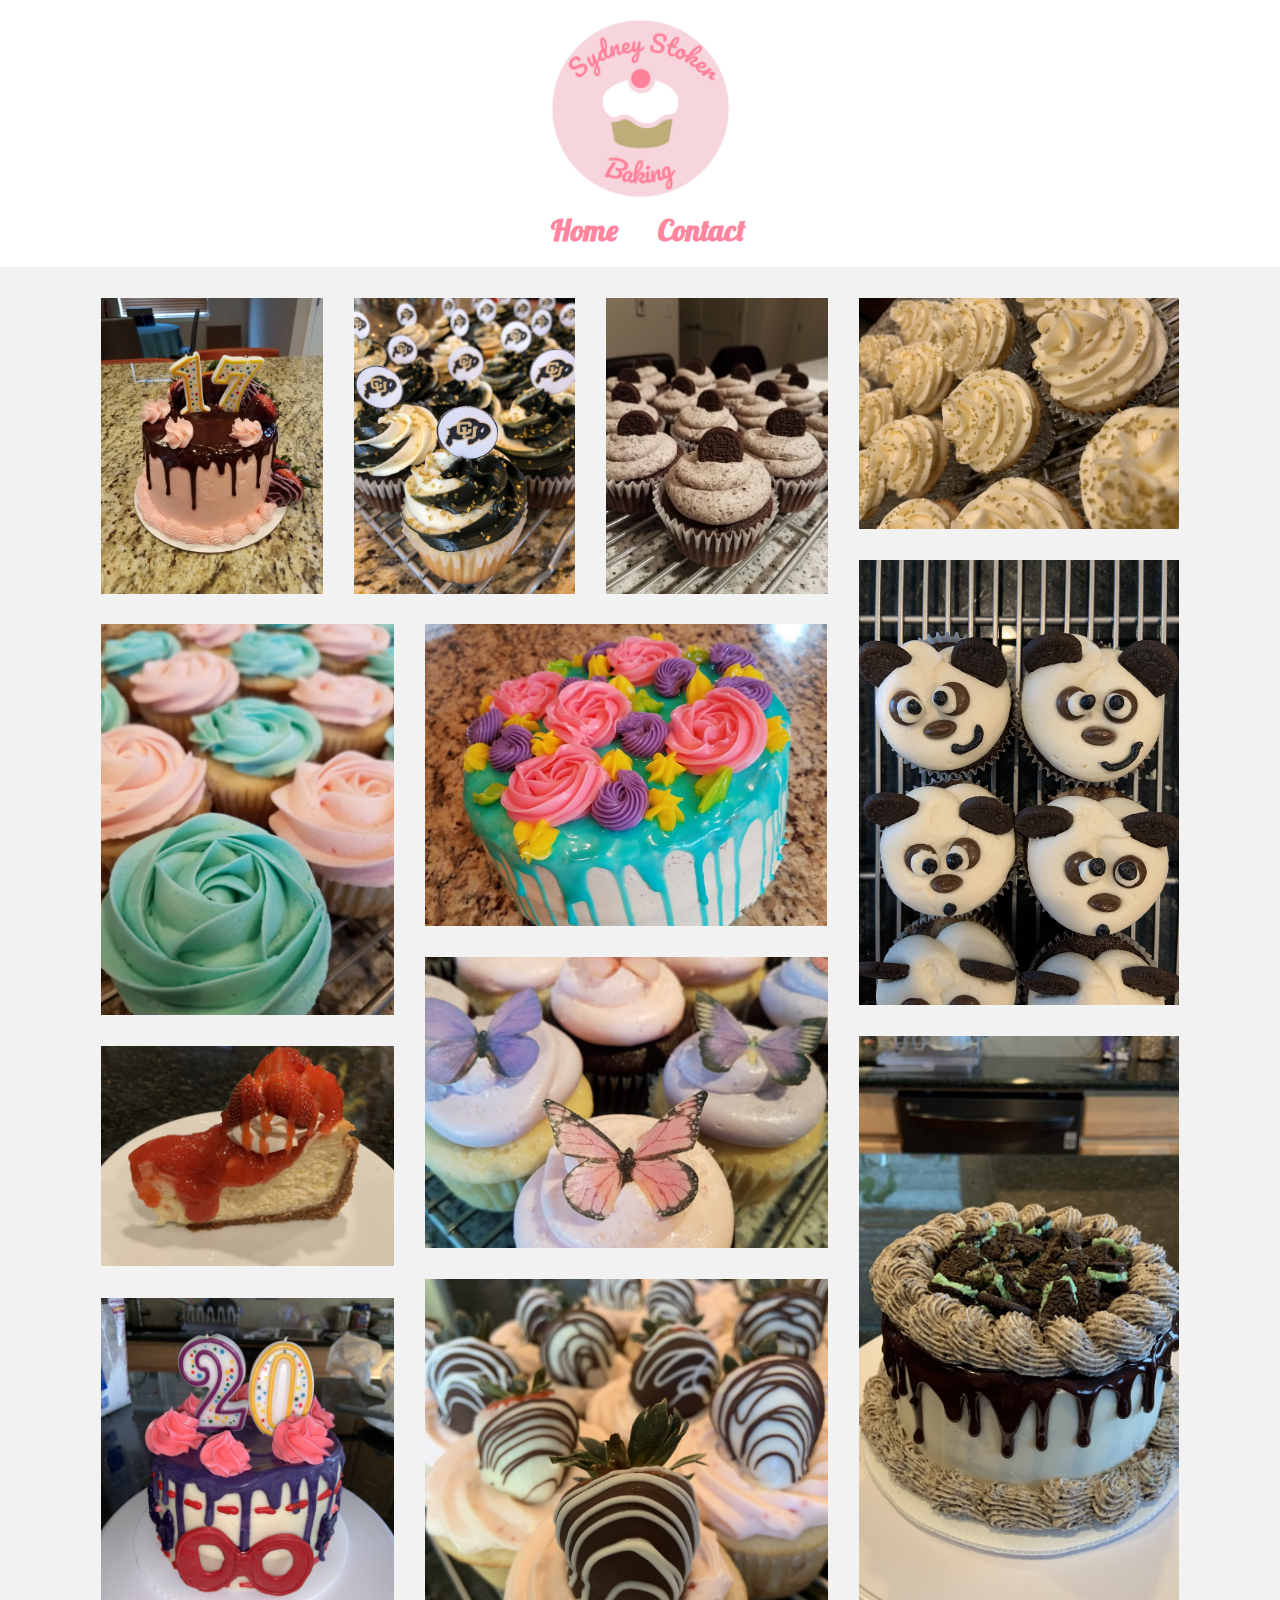
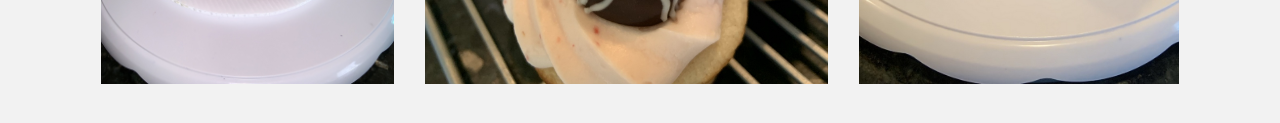
<file: index.html>
<!DOCTYPE html>
<html style="font-size: 16px;">
  <head>
    <meta name="viewport" content="width=device-width, initial-scale=1.0">
    <meta charset="utf-8">
    <meta name="keywords" content="">
    <meta name="description" content="">
    <meta name="page_type" content="np-template-header-footer-from-plugin">
    <title>Home</title>
    <link rel="stylesheet" href="styling.css" media="screen">
<link rel="stylesheet" href="Home.css" media="screen">
    <script class="u-script" type="text/javascript" src="jquery.js" defer=""></script>
    <script class="u-script" type="text/javascript" src="styles.js" defer=""></script>
    <link id="u-theme-google-font" rel="stylesheet" href="https://fonts.googleapis.com/css?family=Roboto:100,100i,300,300i,400,400i,500,500i,700,700i,900,900i|Open+Sans:300,300i,400,400i,600,600i,700,700i,800,800i">
    <link id="u-page-google-font" rel="stylesheet" href="https://fonts.googleapis.com/css?family=Lobster:400">
    
    
    <script type="application/ld+json">{
		"@context": "http://schema.org",
		"@type": "Organization",
		"name": "",
		"logo": "images/8953eb5e9c284d5eb3aa6b1074ef277d.png"
}</script>
    <meta name="theme-color" content="#478ac9">
    <meta property="og:title" content="Home">
    <meta property="og:type" content="website">
  </head>
  <body data-home-page="Home.html" data-home-page-title="Home" class="u-body"><header class="u-clearfix u-custom-color-4 u-header u-header" id="sec-0179"><div class="u-clearfix u-sheet u-sheet-1">
        <a href="" class="u-image u-logo u-image-1" data-image-width="200" data-image-height="200">
          <img src="images/8953eb5e9c284d5eb3aa6b1074ef277d.png" class="u-logo-image u-logo-image-1">
        </a>
        <nav class="u-menu u-menu-dropdown u-offcanvas u-menu-1">
          <div class="menu-collapse u-custom-font u-font-lobster" style="font-size: 1.875rem; font-weight: 700;">
            <a class="u-button-style u-custom-text-active-color u-custom-text-color u-custom-text-hover-color u-nav-link" href="#">
              <svg class="u-svg-link" viewBox="0 0 24 24"><use xmlns:xlink="http://www.w3.org/1999/xlink" xlink:href="#svg-a3ad"></use></svg>
              <svg class="u-svg-content" version="1.1" id="svg-a3ad" viewBox="0 0 16 16" x="0px" y="0px" xmlns:xlink="http://www.w3.org/1999/xlink" xmlns="http://www.w3.org/2000/svg"><g><rect y="1" width="16" height="2"></rect><rect y="7" width="16" height="2"></rect><rect y="13" width="16" height="2"></rect>
</g></svg>
            </a>
          </div>
          <div class="u-custom-menu u-nav-container">
            <ul class="u-custom-font u-font-lobster u-nav u-unstyled u-nav-1"><li class="u-nav-item"><a class="u-button-style u-nav-link u-text-active-custom-color-5 u-text-custom-color-5 u-text-hover-custom-color-5" href="Home.html">Home</a>
</li><li class="u-nav-item"><a class="u-button-style u-nav-link u-text-active-custom-color-5 u-text-custom-color-5 u-text-hover-custom-color-5" href="Contact.html">Contact</a>
</li></ul>
          </div>
          <div class="u-custom-menu u-nav-container-collapse">
            <div class="u-black u-container-style u-inner-container-layout u-opacity u-opacity-95 u-sidenav">
              <div class="u-inner-container-layout u-sidenav-overflow">
                <div class="u-menu-close"></div>
                <ul class="u-align-center u-nav u-popupmenu-items u-unstyled u-nav-2"><li class="u-nav-item"><a class="u-button-style u-nav-link" href="Home.html">Home</a>
</li><li class="u-nav-item"><a class="u-button-style u-nav-link" href="Contact.html">Contact</a>
</li></ul>
              </div>
            </div>
            <div class="u-black u-menu-overlay u-opacity u-opacity-70"></div>
          </div>
        </nav>
      </div></header>
    <section class="u-align-center u-clearfix u-grey-5 u-section-1" id="sec-5ad5">
      <div class="u-clearfix u-sheet u-sheet-1">
        <img class="u-image u-image-default u-preserve-proportions u-image-1" src="images/IMG-0152.JPG" alt="" data-image-width="1200" data-image-height="1600">
        <img class="u-image u-image-default u-preserve-proportions u-image-2" src="images/IMG-0169.JPG" alt="" data-image-width="1200" data-image-height="1600">
        <img class="u-image u-image-default u-preserve-proportions u-image-3" src="images/IMG-0205.JPG" alt="" data-image-width="1200" data-image-height="1600">
        <img class="u-image u-image-default u-preserve-proportions u-image-4" src="images/IMG-0532.jpg" alt="" data-image-width="1600" data-image-height="1200">
        <div class="u-rotation-parent u-rotation-parent-1">
          <img class="u-image u-image-default u-preserve-proportions u-rotate-90 u-image-5" src="images/IMG-8139.jpg" alt="" data-image-width="1600" data-image-height="1200">
        </div>
        <img class="u-image u-image-default u-preserve-proportions u-image-6" src="images/IMG-0177.JPG" alt="" data-image-width="1200" data-image-height="1600">
        <div class="u-rotation-parent u-rotation-parent-2">
          <img class="u-flip-horizontal u-flip-vertical u-image u-image-default u-preserve-proportions u-rotate-180 u-image-7" src="images/IMG-0172.JPG" alt="" data-image-width="1200" data-image-height="1600">
        </div>
        <img class="u-image u-image-default u-preserve-proportions u-image-8" src="images/IMG-0195.JPG" alt="" data-image-width="1200" data-image-height="1600">
        <div class="u-rotation-parent u-rotation-parent-3">
          <img class="u-image u-image-default u-rotate-90 u-image-9" src="images/IMG-9182.jpg" alt="" data-image-width="1600" data-image-height="1200">
        </div>
        <div class="u-rotation-parent u-rotation-parent-4">
          <img class="u-image u-image-default u-rotate-90 u-image-10" src="images/IMG-8525.jpg" alt="" data-image-width="1600" data-image-height="1200">
        </div>
        <div class="u-rotation-parent u-rotation-parent-5">
          <img class="u-image u-image-default u-rotate-90 u-image-11" src="images/IMG-7360.jpg" alt="" data-image-width="1600" data-image-height="1200">
        </div>
        <div class="u-rotation-parent u-rotation-parent-6">
          <img class="u-image u-image-default u-rotate-90 u-image-12" src="images/IMG-8897.jpg" alt="" data-image-width="1600" data-image-height="1200">
        </div>
      </div>
    </section>
  </body>
</html>
</file>
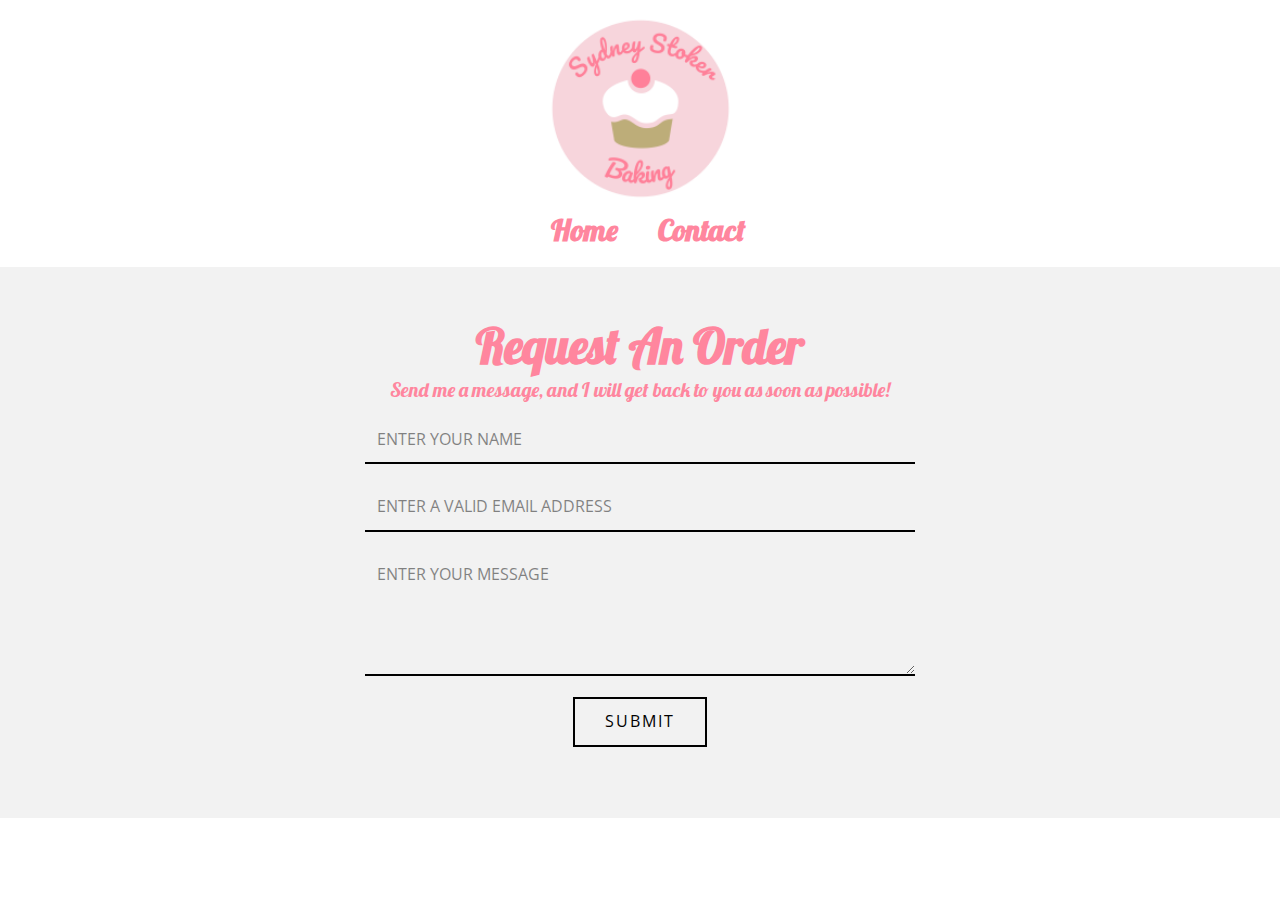
<file: Contact.html>
<!DOCTYPE html>
<html style="font-size: 16px;">
  <head>
    <meta name="viewport" content="width=device-width, initial-scale=1.0">
    <meta charset="utf-8">
    <meta name="keywords" content="Request An Order">
    <meta name="description" content="">
    <meta name="page_type" content="np-template-header-footer-from-plugin">
    <title>Contact</title>
    <link rel="stylesheet" href="styling.css" media="screen">
<link rel="stylesheet" href="Contact.css" media="screen">
    <script class="u-script" type="text/javascript" src="jquery.js" defer=""></script>
    <script class="u-script" type="text/javascript" src="styles.js" defer=""></script>
    <link id="u-theme-google-font" rel="stylesheet" href="https://fonts.googleapis.com/css?family=Roboto:100,100i,300,300i,400,400i,500,500i,700,700i,900,900i|Open+Sans:300,300i,400,400i,600,600i,700,700i,800,800i">
    <link id="u-page-google-font" rel="stylesheet" href="https://fonts.googleapis.com/css?family=Lobster:400|Open+Sans:300,300i,400,400i,600,600i,700,700i,800,800i">
    
    
    <script type="application/ld+json">{
		"@context": "http://schema.org",
		"@type": "Organization",
		"name": "",
		"logo": "images/8953eb5e9c284d5eb3aa6b1074ef277d.png"
}</script>
    <meta name="theme-color" content="#478ac9">
    <meta property="og:title" content="Contact">
    <meta property="og:type" content="website">
  </head>
  <body class="u-body"><header class="u-clearfix u-custom-color-4 u-header u-header" id="sec-0179"><div class="u-clearfix u-sheet u-sheet-1">
        <a href="" class="u-image u-logo u-image-1" data-image-width="200" data-image-height="200">
          <img src="images/8953eb5e9c284d5eb3aa6b1074ef277d.png" class="u-logo-image u-logo-image-1">
        </a>
        <nav class="u-menu u-menu-dropdown u-offcanvas u-menu-1">
          <div class="menu-collapse u-custom-font u-font-lobster" style="font-size: 1.875rem; font-weight: 700;">
            <a class="u-button-style u-custom-text-active-color u-custom-text-color u-custom-text-hover-color u-nav-link" href="#">
              <svg class="u-svg-link" viewBox="0 0 24 24"><use xmlns:xlink="http://www.w3.org/1999/xlink" xlink:href="#svg-a3ad"></use></svg>
              <svg class="u-svg-content" version="1.1" id="svg-a3ad" viewBox="0 0 16 16" x="0px" y="0px" xmlns:xlink="http://www.w3.org/1999/xlink" xmlns="http://www.w3.org/2000/svg"><g><rect y="1" width="16" height="2"></rect><rect y="7" width="16" height="2"></rect><rect y="13" width="16" height="2"></rect>
</g></svg>
            </a>
          </div>
          <div class="u-custom-menu u-nav-container">
            <ul class="u-custom-font u-font-lobster u-nav u-unstyled u-nav-1"><li class="u-nav-item"><a class="u-button-style u-nav-link u-text-active-custom-color-5 u-text-custom-color-5 u-text-hover-custom-color-5" href="Home.html">Home</a>
</li><li class="u-nav-item"><a class="u-button-style u-nav-link u-text-active-custom-color-5 u-text-custom-color-5 u-text-hover-custom-color-5" href="Contact.html">Contact</a>
</li></ul>
          </div>
          <div class="u-custom-menu u-nav-container-collapse">
            <div class="u-black u-container-style u-inner-container-layout u-opacity u-opacity-95 u-sidenav">
              <div class="u-inner-container-layout u-sidenav-overflow">
                <div class="u-menu-close"></div>
                <ul class="u-align-center u-nav u-popupmenu-items u-unstyled u-nav-2"><li class="u-nav-item"><a class="u-button-style u-nav-link" href="Home.html">Home</a>
</li><li class="u-nav-item"><a class="u-button-style u-nav-link" href="Contact.html">Contact</a>
</li></ul>
              </div>
            </div>
            <div class="u-black u-menu-overlay u-opacity u-opacity-70"></div>
          </div>
        </nav>
      </div></header>
    <section class="u-align-center u-clearfix u-grey-5 u-section-1" id="sec-2fb4">
      <div class="u-clearfix u-sheet u-sheet-1">
        <h1 class="u-custom-font u-font-lobster u-text u-text-custom-color-5 u-text-default u-text-1">Request An Order</h1>
        <h5 class="u-custom-font u-font-lobster u-text u-text-custom-color-5 u-text-default u-text-2">Send me a message, and I will get back to you as soon as possible!</h5>
        <div class="u-form u-form-1">
          <form action="#" method="POST" class="u-clearfix u-form-spacing-20 u-form-vertical u-inner-form" style="padding: 10px" source="custom" name="form">
            <div class="u-form-group u-form-name u-label-none">
              <label for="name-3b9a" class="u-custom-font u-font-open-sans u-label">Name</label>
              <input type="text" placeholder="Enter your Name" id="name-3b9a" name="name" class="u-border-2 u-border-black u-border-no-left u-border-no-right u-border-no-top u-input u-input-rectangle u-input-1" required="">
            </div>
            <div class="u-form-email u-form-group u-label-none">
              <label for="email-3b9a" class="u-custom-font u-font-open-sans u-label">Email</label>
              <input type="email" placeholder="Enter a valid email address" id="email-3b9a" name="email" class="u-border-2 u-border-black u-border-no-left u-border-no-right u-border-no-top u-input u-input-rectangle u-input-2" required="">
            </div>
            <div class="u-form-group u-form-message u-label-none">
              <label for="message-3b9a" class="u-custom-font u-font-open-sans u-label">Message</label>
              <textarea placeholder="Enter your message" rows="4" cols="50" id="message-3b9a" name="message" class="u-border-2 u-border-black u-border-no-left u-border-no-right u-border-no-top u-input u-input-rectangle u-input-3" required=""></textarea>
            </div>
            <div class="u-align-center u-form-group u-form-submit">
              <a href="#" class="u-border-2 u-border-black u-btn u-btn-rectangle u-btn-submit u-button-style u-none u-btn-1">Submit</a>
              <input type="submit" value="submit" class="u-form-control-hidden">
            </div>
            <div class="u-form-send-message u-form-send-success"> Thank you! Your message has been sent. </div>
            <div class="u-form-send-error u-form-send-message"> Unable to send your message. Please fix errors then try again. </div>
            <input type="hidden" value="" name="recaptchaResponse">
          </form>
        </div>
      </div>
    </section>
  </body>
</html>
</file>
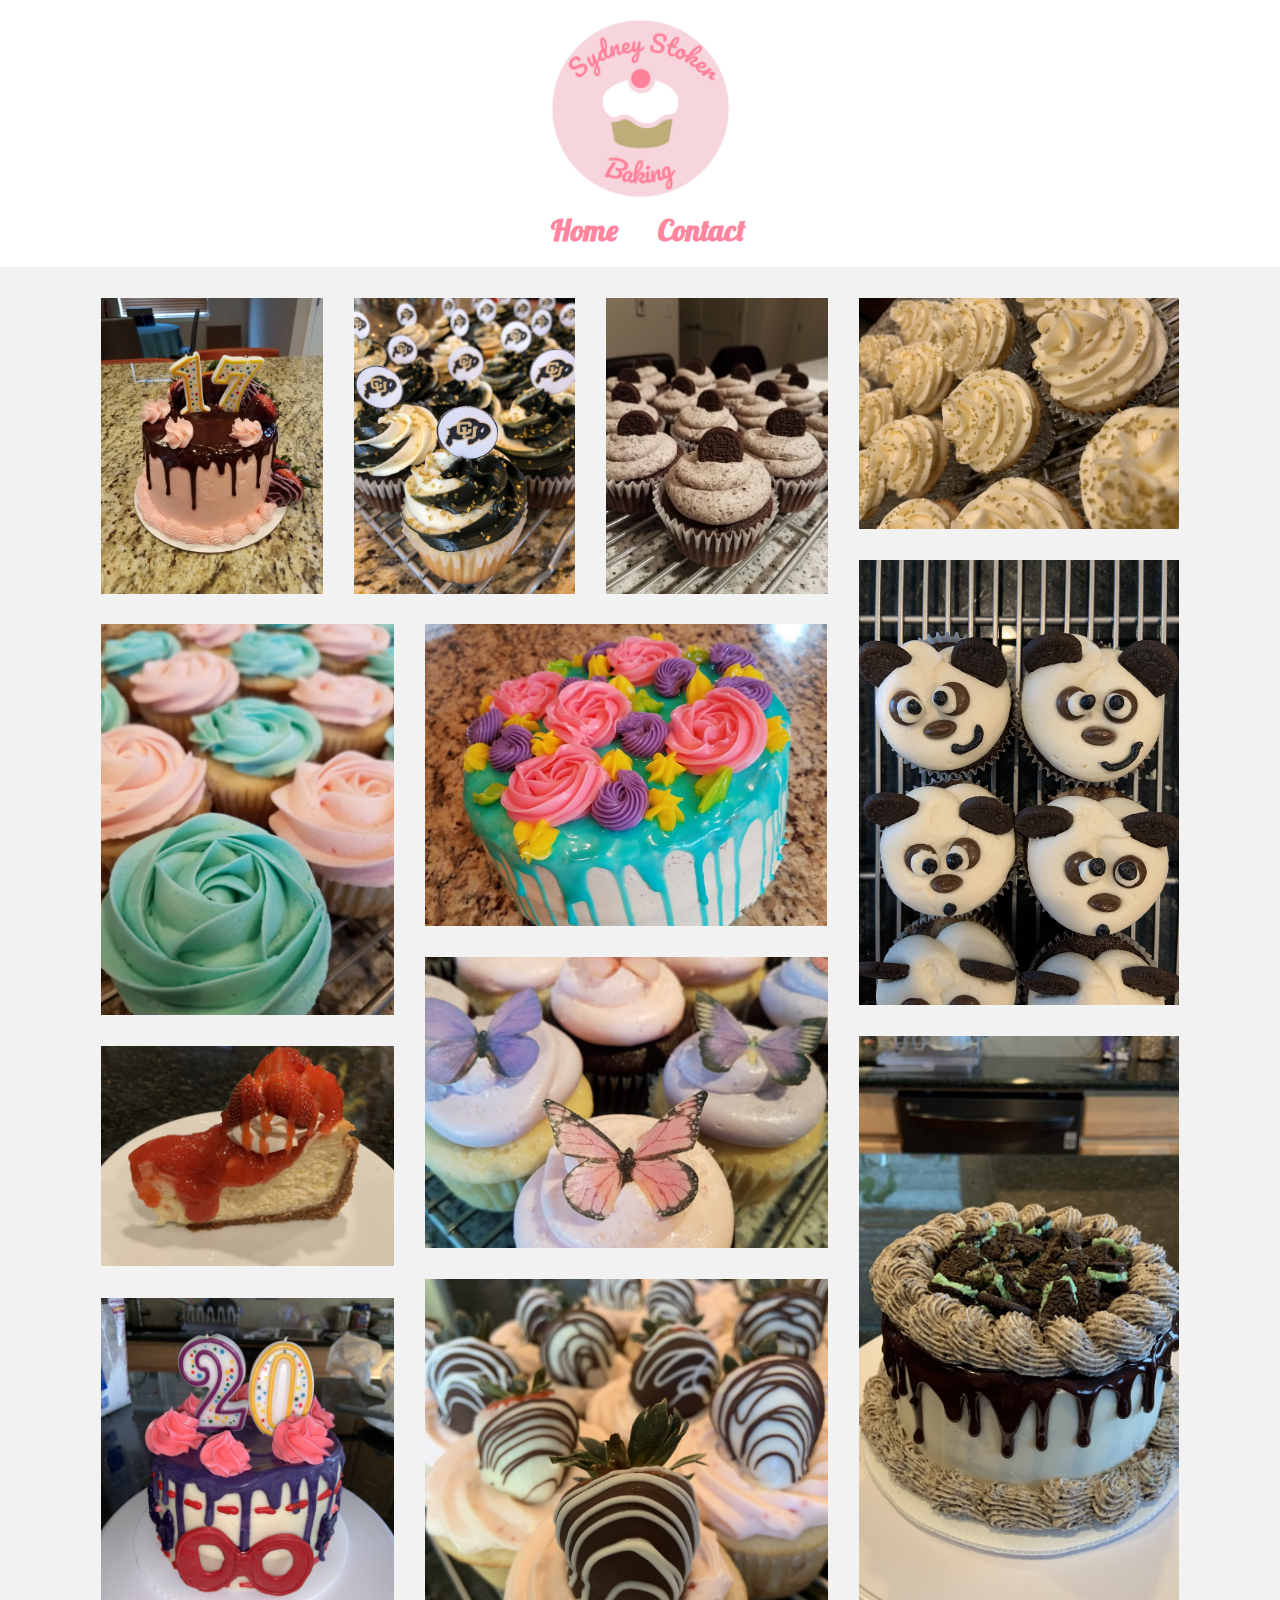
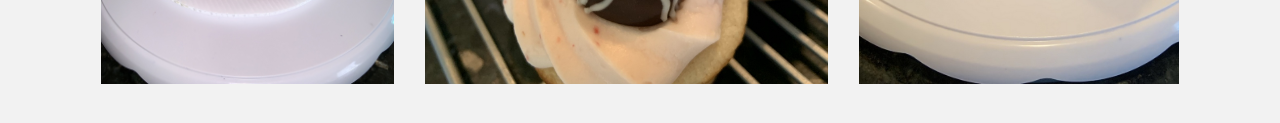
<file: Home.html>
<!DOCTYPE html>
<html style="font-size: 16px;">
  <head>
    <meta name="viewport" content="width=device-width, initial-scale=1.0">
    <meta charset="utf-8">
    <meta name="keywords" content="">
    <meta name="description" content="">
    <meta name="page_type" content="np-template-header-footer-from-plugin">
    <title>Home</title>
    <link rel="stylesheet" href="styling.css" media="screen">
<link rel="stylesheet" href="Home.css" media="screen">
    <script class="u-script" type="text/javascript" src="jquery.js" defer=""></script>
    <script class="u-script" type="text/javascript" src="styles.js" defer=""></script>
    <link id="u-theme-google-font" rel="stylesheet" href="https://fonts.googleapis.com/css?family=Roboto:100,100i,300,300i,400,400i,500,500i,700,700i,900,900i|Open+Sans:300,300i,400,400i,600,600i,700,700i,800,800i">
    <link id="u-page-google-font" rel="stylesheet" href="https://fonts.googleapis.com/css?family=Lobster:400">
    
    
    <script type="application/ld+json">{
		"@context": "http://schema.org",
		"@type": "Organization",
		"name": "",
		"logo": "images/8953eb5e9c284d5eb3aa6b1074ef277d.png"
}</script>
    <meta name="theme-color" content="#478ac9">
    <meta property="og:title" content="Home">
    <meta property="og:type" content="website">
  </head>
  <body class="u-body"><header class="u-clearfix u-custom-color-4 u-header u-header" id="sec-0179"><div class="u-clearfix u-sheet u-sheet-1">
        <a href="" class="u-image u-logo u-image-1" data-image-width="200" data-image-height="200">
          <img src="images/8953eb5e9c284d5eb3aa6b1074ef277d.png" class="u-logo-image u-logo-image-1">
        </a>
        <nav class="u-menu u-menu-dropdown u-offcanvas u-menu-1">
          <div class="menu-collapse u-custom-font u-font-lobster" style="font-size: 1.875rem; font-weight: 700;">
            <a class="u-button-style u-custom-text-active-color u-custom-text-color u-custom-text-hover-color u-nav-link" href="#">
              <svg class="u-svg-link" viewBox="0 0 24 24"><use xmlns:xlink="http://www.w3.org/1999/xlink" xlink:href="#svg-a3ad"></use></svg>
              <svg class="u-svg-content" version="1.1" id="svg-a3ad" viewBox="0 0 16 16" x="0px" y="0px" xmlns:xlink="http://www.w3.org/1999/xlink" xmlns="http://www.w3.org/2000/svg"><g><rect y="1" width="16" height="2"></rect><rect y="7" width="16" height="2"></rect><rect y="13" width="16" height="2"></rect>
</g></svg>
            </a>
          </div>
          <div class="u-custom-menu u-nav-container">
            <ul class="u-custom-font u-font-lobster u-nav u-unstyled u-nav-1"><li class="u-nav-item"><a class="u-button-style u-nav-link u-text-active-custom-color-5 u-text-custom-color-5 u-text-hover-custom-color-5" href="Home.html">Home</a>
</li><li class="u-nav-item"><a class="u-button-style u-nav-link u-text-active-custom-color-5 u-text-custom-color-5 u-text-hover-custom-color-5" href="Contact.html">Contact</a>
</li></ul>
          </div>
          <div class="u-custom-menu u-nav-container-collapse">
            <div class="u-black u-container-style u-inner-container-layout u-opacity u-opacity-95 u-sidenav">
              <div class="u-inner-container-layout u-sidenav-overflow">
                <div class="u-menu-close"></div>
                <ul class="u-align-center u-nav u-popupmenu-items u-unstyled u-nav-2"><li class="u-nav-item"><a class="u-button-style u-nav-link" href="Home.html">Home</a>
</li><li class="u-nav-item"><a class="u-button-style u-nav-link" href="Contact.html">Contact</a>
</li></ul>
              </div>
            </div>
            <div class="u-black u-menu-overlay u-opacity u-opacity-70"></div>
          </div>
        </nav>
      </div></header>
    <section class="u-align-center u-clearfix u-grey-5 u-section-1" id="sec-5ad5">
      <div class="u-clearfix u-sheet u-sheet-1">
        <img class="u-image u-image-default u-preserve-proportions u-image-1" src="images/IMG-0152.JPG" alt="" data-image-width="1200" data-image-height="1600">
        <img class="u-image u-image-default u-preserve-proportions u-image-2" src="images/IMG-0169.JPG" alt="" data-image-width="1200" data-image-height="1600">
        <img class="u-image u-image-default u-preserve-proportions u-image-3" src="images/IMG-0205.JPG" alt="" data-image-width="1200" data-image-height="1600">
        <img class="u-image u-image-default u-preserve-proportions u-image-4" src="images/IMG-0532.jpg" alt="" data-image-width="1600" data-image-height="1200">
        <div class="u-rotation-parent u-rotation-parent-1">
          <img class="u-image u-image-default u-preserve-proportions u-rotate-90 u-image-5" src="images/IMG-8139.jpg" alt="" data-image-width="1600" data-image-height="1200">
        </div>
        <img class="u-image u-image-default u-preserve-proportions u-image-6" src="images/IMG-0177.JPG" alt="" data-image-width="1200" data-image-height="1600">
        <div class="u-rotation-parent u-rotation-parent-2">
          <img class="u-flip-horizontal u-flip-vertical u-image u-image-default u-preserve-proportions u-rotate-180 u-image-7" src="images/IMG-0172.JPG" alt="" data-image-width="1200" data-image-height="1600">
        </div>
        <img class="u-image u-image-default u-preserve-proportions u-image-8" src="images/IMG-0195.JPG" alt="" data-image-width="1200" data-image-height="1600">
        <div class="u-rotation-parent u-rotation-parent-3">
          <img class="u-image u-image-default u-rotate-90 u-image-9" src="images/IMG-9182.jpg" alt="" data-image-width="1600" data-image-height="1200">
        </div>
        <div class="u-rotation-parent u-rotation-parent-4">
          <img class="u-image u-image-default u-rotate-90 u-image-10" src="images/IMG-8525.jpg" alt="" data-image-width="1600" data-image-height="1200">
        </div>
        <div class="u-rotation-parent u-rotation-parent-5">
          <img class="u-image u-image-default u-rotate-90 u-image-11" src="images/IMG-7360.jpg" alt="" data-image-width="1600" data-image-height="1200">
        </div>
        <div class="u-rotation-parent u-rotation-parent-6">
          <img class="u-image u-image-default u-rotate-90 u-image-12" src="images/IMG-8897.jpg" alt="" data-image-width="1600" data-image-height="1200">
        </div>
      </div>
    </section>
</html>
</file>
